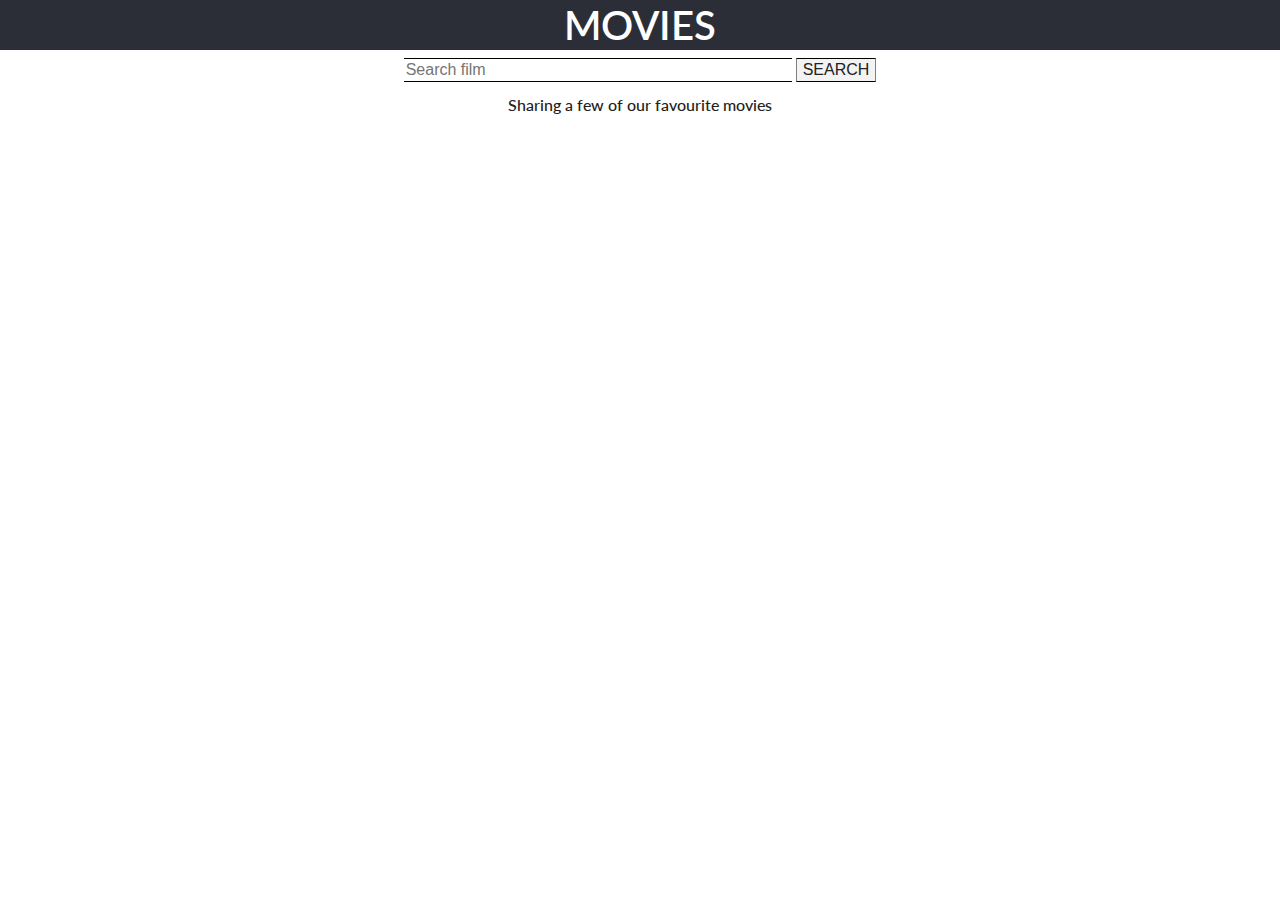
<file: films/index.html>
<!DOCTYPE html><html lang="en"><head>    <meta charset="UTF-8">    <meta name="viewport" content="width=device-width, initial-scale=1.0">    <link rel="shortcut icon" href="imgs/favicon.png" type="image/x-icon">    <title>Search films</title>    <!--    css   -->    <link rel="stylesheet" href="../globalCss/reset.css">    <link rel="stylesheet" href="../globalCss/all.css">    <link rel="stylesheet" href="css/index.css">    <!--    end css   -->    <!--    js   -->    <script src="js/index.js" type="module" defer></script>    <!--    end js   -->    <!--    fonts   -->    <link rel="preconnect" href="https://fonts.googleapis.com">    <link rel="preconnect" href="https://fonts.gstatic.com" crossorigin>    <link href="https://fonts.googleapis.com/css2?family=Lato:wght@100;300;400;700;900&display=swap" rel="stylesheet">    <!--    end fonts   --></head><body>    <section id="section-1" class="unselectable">MOVIES</section>    <section id="section-2">        <form id="search">            <input name="filmName" autocomplete="off" class="search-input" type="text" placeholder="Search film">            <input class="search-button unselectable" type="submit" value="SEARCH">        </form>    </section>    <section id="section-3">Sharing a few of our favourite movies</section>    <section class="filmList"></section></body></html>
</file>
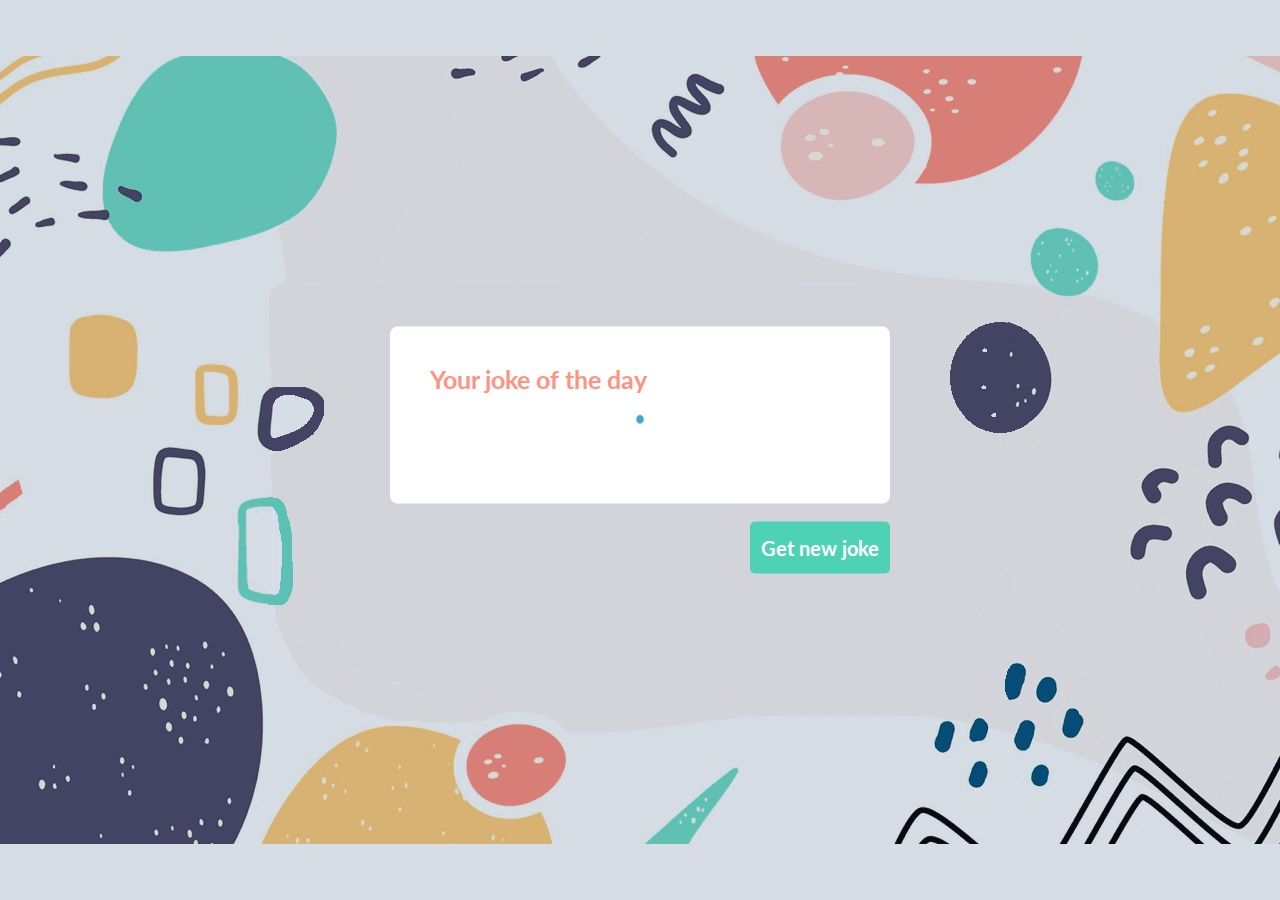
<file: jokes/index.html>
<!DOCTYPE html><html lang="en"><head>    <meta charset="UTF-8">    <meta name="viewport" content="width=device-width, initial-scale=1.0">    <link rel="shortcut icon" href="imgs/favicon.ico" type="image/x-icon">    <title>Joke Generator</title>    <!--    css   -->    <link rel="stylesheet" href="../globalCss/reset.css">    <link rel="stylesheet" href="../globalCss/all.css">    <link rel="stylesheet" href="css/index.css">    <!--    end css   -->    <!--    js   -->    <script src="js/index.js" type="module" defer></script>    <!--    end js   -->    <!--    fonts   -->    <link rel="preconnect" href="https://fonts.googleapis.com">    <link rel="preconnect" href="https://fonts.gstatic.com" crossorigin>    <link href="https://fonts.googleapis.com/css2?family=Lato:wght@100;300;400;700;900&display=swap" rel="stylesheet">    <!--    end fonts   --></head><body>    <div class="container">        <div>            <div class="randomJoke">                <p class="joke__title unselectable">Your joke of the day</p>                <p class="joke"></p>            </div>            <button class="generateJoke unselectable">Get new joke</button>        </div>    </div></body></html>
</file>
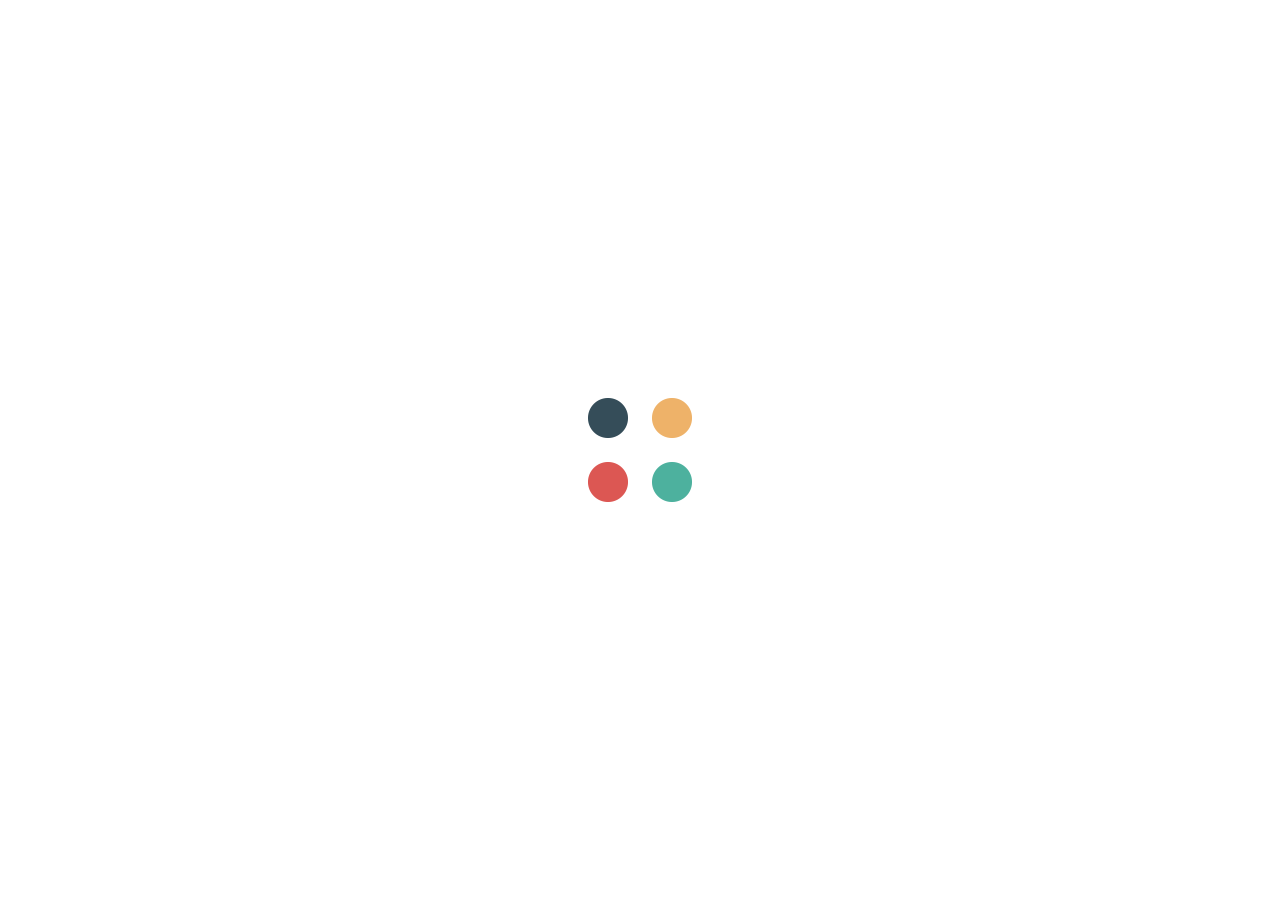
<file: rickAndMorty/index.html>
<!DOCTYPE html><html lang="en"><head>    <meta charset="UTF-8">    <meta name="viewport" content="width=device-width, initial-scale=1.0">    <link rel="shortcut icon" href="./imgs/favicon.png" type="image/x-icon">    <title>Rick And Morty</title>    <!--    css   -->    <link rel="stylesheet" href="../globalCss/reset.css">    <link rel="stylesheet" href="../globalCss/all.css">    <link rel="stylesheet" href="css/index.css">    <!--    end css   -->    <!--    js   -->    <script src="js/index.js" type="module" defer></script>    <!--    end js   -->    <!--    fonts   -->    <link rel="preconnect" href="https://fonts.googleapis.com">    <link rel="preconnect" href="https://fonts.gstatic.com" crossorigin>    <link href="https://fonts.googleapis.com/css2?family=Lato:wght@100;300;400;700;900&display=swap" rel="stylesheet">    <!--    end fonts   --></head><body>  <div class="preloader">      <img src="imgs/Preloader_1.gif" alt="">  </div>  <section id="section-1">    <p class="section-1__title">Rick and Morty</p>  </section>  <section id="section-2">    <div class="container"></div>      <p class="info unselectable"></p>  </section>  <section id="section-3">      <button class="btn previous unselectable">previous</button>      <button class="btn next unselectable">next</button>  </section></body></html>
</file>
<file: globalCss/all.css>
.unselectable {    -moz-user-select: none;    user-select: none;}
</file>
<file: films/css/index.css>
body, html {    padding: 0;    margin: 0;}#section-1 {    width: 100%;    padding: 5px 0;    background-color: #2B2E37;    color: white;    text-align: center;    font-size: 40px;    font-family: 'Lato', sans-serif;    font-weight: 600;}#section-2 {    margin-top: 8px;}#section-3 {    text-align: center;    margin-top: 15px;    font-family: 'Lato', sans-serif;    font-weight: 500;}.filmList {    display: flex;    margin-top: 20px;    flex-wrap: wrap;    justify-content: space-around;}#section-2 form {    width: 100%;    display: flex;    justify-content: center;}.search-input {    width: 30%;    min-width: 170px;    border-radius: 0;    border-left: 0;    border-right: 0;    border-bottom: 1px solid black;    border-top: 1px solid black;    margin-right: 4px;    outline: none;    height: 20px;}.search-button {    cursor: pointer;    border-top: 1px solid black;    border-left: 1px solid gray;    border-right: 1px solid gray;    border-bottom: 1px solid black;    background-color: rgba(239, 239, 239, 0.76);}.search-button:hover {    background-color: rgba(139, 138, 138, 0.21);}.search-button:active {    background-color: rgba(139, 138, 138, 0.4);}.film__item img {    width: 150px;}.film__item {    width: 200px;    text-align: center;    margin: 20px 20px;}.film__item p {    margin: 10px 0;}
</file>
<file: jokes/css/index.css>
.container {    width: 100%;    height: 100%;    background: url("../imgs/background.png") no-repeat center;}.container > div {    max-width: 500px;    width: 68%;    position: absolute;    top: 50%;    left: 50%;    transform: translate(-50%, -50%);}body, html {    width: 100%;    height: 100%;}body {    background-color: #D7DDE4;}.randomJoke {    background-color: white;    padding: 40px 8% 60px 40px;    border-radius: 8px;}.joke__title {    color: #FF9382;    font-family: 'Lato', sans-serif;    font-size: 25px;    font-weight: 700;}.joke {    font-family: 'Lato', sans-serif;    font-weight: 500;    margin-top: 20px;    line-height: 25px;}.generateJoke {    width: 140px;    background-color: #4DD2B6;    outline: none;    border: none;    color: white;    padding: 14px 10px;    border-radius: 5px;    font-family: 'Lato', sans-serif;    font-size: 20px;    font-weight: 700;    float: right;    margin-top: 18px;}.generateJoke:hover {    background-color: #33e1bb;}.generateJoke:active {    background-color: #34b297;}
</file>
<file: rickAndMorty/css/index.css>
.section-1__title {    text-align: center;    font-size: 50px;    padding-top: 80px;    font-family: 'Lato', sans-serif;    font-weight: 800;}.info {    text-align: center;    font-size: 20px;    padding-top: 20px;    font-family: 'Lato', sans-serif;    font-weight: 800;    color: white;}#section-2 {    background-color: #24282F;    width: 100%;}.person {    display: flex;    background-color: #3C3E44;    border-radius: 10px;    width: 550px;    margin-top: 20px;}.person > img {    border-top-left-radius: 10px;    border-bottom-left-radius: 10px;}.person__title {    font-family: 'Lato', sans-serif;    color: white;    font-size: 30px;    font-weight: 700;}.container {    display: flex;    justify-content: space-evenly;    margin: 60px 0 0 0;    flex-wrap: wrap;    width: 100%;}.person_container {    padding: 25px;}.person__status {    width: 8px;    height: 8px;    border-radius: 50%;    margin: 4px 5px 0 5px;}.person__status__text {    color: white;    font-size: 15px;    font-weight: 600;    font-family: 'Lato', sans-serif;}.person__location__title {    color: #9E9E92;    font-size: 17px;    font-family: 'Lato', sans-serif;    margin-top: 20px;}.person__location__text {    color: white;    font-size: 17px;    font-family: 'Lato', sans-serif;    margin-top: 10px;}.Alive {    background-color: #55CC44;}.unknown {    background-color: #9E9E9E;}.Dead {    background-color: #D63D2E;}.preloader {    width: 100%;    height: 100%;    background-color: white;    position: fixed;}.preloader img {    position: fixed;    top: 50%;    left: 50%;    transform: translate(-50%, -50%);}#section-3 {    background-color: #24282F;    display: flex;    justify-content: space-evenly;    padding-bottom: 30px;    padding-top: 10px;}.btn {    width: 100px;    height: 50px;    border-radius: 8px;    border: 0;}.btn:hover {    background-color: #a09797;}@media (max-width: 580px) {    .person {        flex-direction: column;        width: 80%;    }    .person > img {        width: 100%;        border-top-left-radius: 10px;        border-top-right-radius: 10px;        border-bottom-left-radius: 0;    }}
</file>
